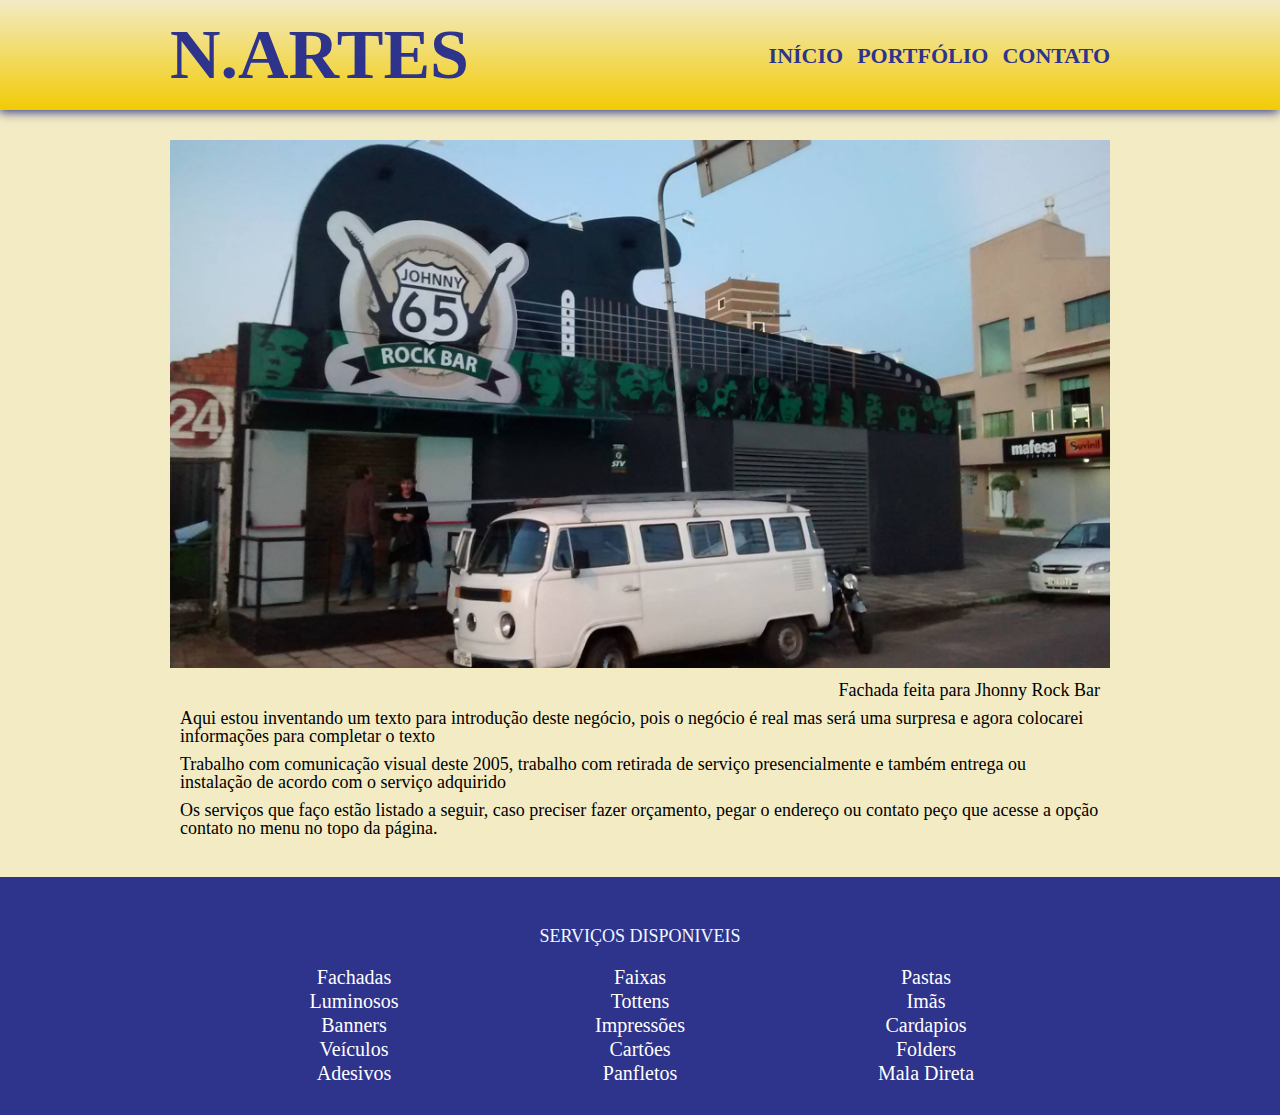
<file: index.html>
<!DOCTYPE html>
<html lang="pt-br">
<head>
    <meta charset="UTF-8">
    <meta http-equiv="X-UA-Compatible" content="IE=edge">
    <meta name="viewport" content="width=device-width, initial-scale=1.0">
    <link rel="stylesheet" href="style/reset.css">
    <link rel="stylesheet" href="style/style.css">
    <title>n.artes</title>
</head>
<body>
    <header>
        <div class="caixa">
            <h1>N.ARTES</h1>

            <nav>                
                <ul class="navegacao">
                    <li><a href="#">início</a></li>
                    <li><a href="#">Portfólio</a></li>
                    <li><a href="#">Contato</a></li>
                </ul>
            </nav>
        </div>
    </header>
    <main>
        <img src="pictures/Rock.jpg" alt="Fachada">
        <p style="text-align: right;">Fachada feita para Jhonny Rock Bar</p>
        <p>Aqui estou inventando um texto para introdução deste negócio, pois o negócio é real mas será uma surpresa e agora colocarei informações para completar o texto</p>
        <p>Trabalho com comunicação visual deste 2005, trabalho com retirada de serviço presencialmente e também entrega ou instalação de acordo com o serviço adquirido</p>
        <p>Os serviços que faço estão listado a seguir, caso preciser fazer orçamento, pegar o endereço ou contato peço que acesse a opção contato no menu no topo da página.</p>
    </main>
    <footer>
        <p>SERVIÇOS DISPONIVEIS</p>
        <div class="caixa">
            <ul class="servicos">
                <li>Fachadas</li>
                <li>Luminosos</li>
                <li>Banners</li>
                <li>Veículos</li>
                <li>Adesivos</li>
            </ul>
            <ul class="servicos">
              <li>Faixas</li>
              <li>Tottens</li>
              <li>Impressões</li>
              <li>Cartões</li>
              <li>Panfletos</li>
            </ul>
            <ul class="servicos">
              <li>Pastas</li>
              <li>Imãs</li>
              <li>Cardapios</li>
              <li>Folders</li>
              <li>Mala Direta</li>
            </ul>
        </div>
    </footer>
</body>
</html>
</file>
<file: style/style.css>
:root {
    --cor0: #F2EBC4;
    --cor1: #F2CB05;
    --cor2: #77B3D9;
    --cor3: #3F61A6;
    --cor4: #2E338C;
}

body {
    background: var(--cor0);
}

header {
    background-image: linear-gradient(to bottom, transparent, var(--cor1));
    padding: 20px 0;
    box-shadow: -1px 2px 10px var(--cor4);
}

.caixa {
    position: relative;
    width: 940px;
    margin: 0 auto;
    color: white;
}

header h1 {
    font-size: 70px;
    font-weight: bold;
    color: #2E338C;
}

nav {
    position: absolute;
    right: 0;
    top: 25px;
}

nav li {
    display: inline;
    margin: 0 0 0 10px;
}

nav a {
    font-size: 22px;
    font-weight: bold;
    text-decoration: none;
    text-transform: uppercase;
    color: #2E338C;
}

nav a:active {
    color: var(--cor1);
}

main {
    position: relative;
    width: 940px;
    margin: 20px auto;
    padding: 10px;
}

main img {
    width: 100%;
}

main p {
    font-size: 18px;
    margin: 10px;
}

footer {
    text-align: center;
    background-color: var(--cor4);
    padding: 30px 0;
}

footer p {
    color: aliceblue;
    text-align: center;
    font-size: 18px;
    margin: 20px;
}

.servicos {
    position: relative;
    display: inline-block;
    vertical-align: top;
    box-sizing: border-box;
    text-align: center;
    font-size: 20px;
    width: 30%;
}

.servicos li {
    padding: 2px 0;
}
</file>
